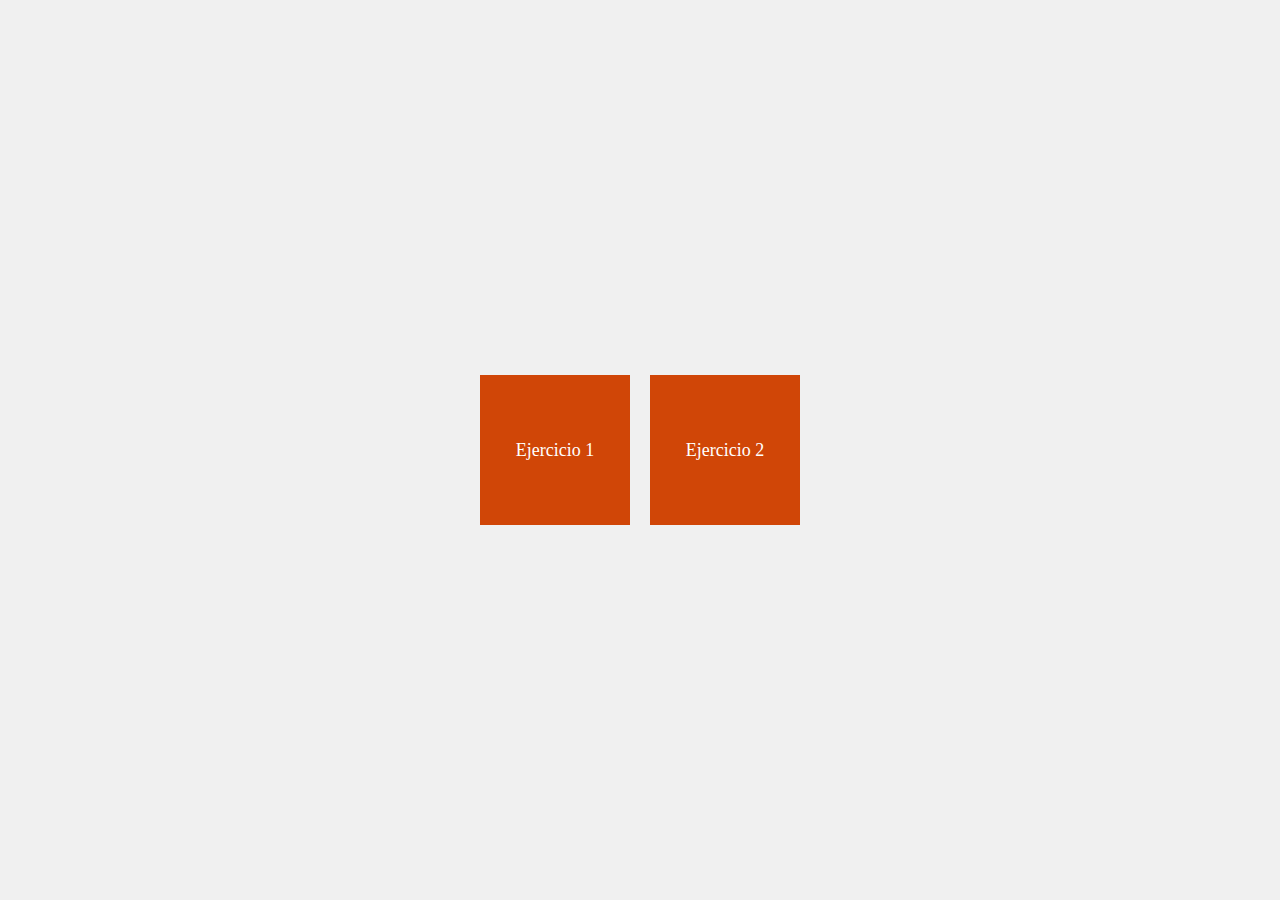
<file: templates/index.html>
<!DOCTYPE html>
<html lang="es">
<head>
<meta charset="UTF-8">
<meta name="viewport" content="width=device-width, initial-scale=1.0">
<link rel="stylesheet" type="text/css" href="/static/estilosIndex.css">

<title>Examen Programacion Web</title>
</head>
<body>
  <div class="button-container">
    <a href="ejercicio1" class="button">Ejercicio 1</a>
    <a href="Ejercicio3" class="button">Ejercicio 2</a>
  </div>
</body>
</file>
<file: static/estilosIndex.css>
body {
    display: flex;
    justify-content: center;
    align-items: center;
    height: 100vh;
    margin: 0;
    background-color: #f0f0f0;
  }

  .button-container {
    display: grid;
    grid-template-columns: repeat(2, 1fr);
    gap: 20px;
  }

  .button {
    display: flex;
    justify-content: center;
    align-items: center;
    width: 150px;
    height: 150px;
    font-size: 18px;
    background-color: #D04607;
    color: white;
    border: none;
    text-decoration: none;
    cursor: pointer;
    transition: background-color 0.3s ease;
  }

  .button:hover {
    background-color: white;
  }
</file>
